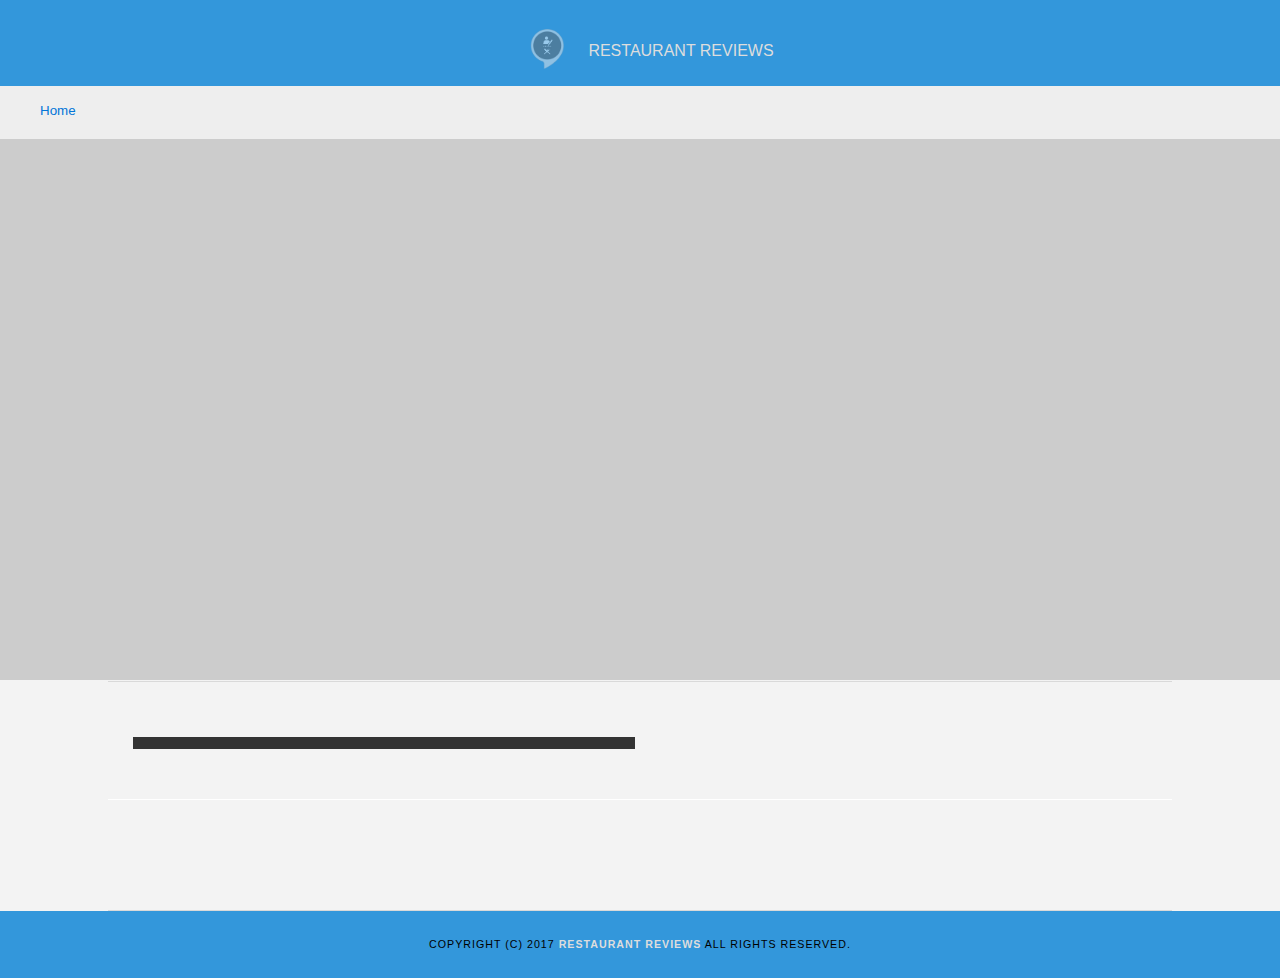
<file: restaurant.html>
<!DOCTYPE html>
<html lang="en">
  <head>
    <meta http-equiv="Content-Type" content="text/html; charset=utf-8">
    <meta name="viewport" content="width=device-width, initial-scale=1.0">
    <link rel="stylesheet" src="//normalize-css.googlecode.com/svn/trunk/normalize.css">
    <link rel="stylesheet" media="all" href="css/styles.css">
    <title>Restaurant Info</title>
    <link rel="icon" sizes="32x32" href="./img/icon.png">
  </head>
  <body class="inside">
    <div id="toast"></div>
    <!-- Beginning header -->
    <header>
      <!-- Beginning nav -->
      <nav role="heading">
        <h1><a href="./"><img src='./img/icon.png' alt="Restaurant Reviews Logo">Restaurant Reviews</a></h1>
      </nav>
      <!-- Beginning breadcrumb -->
      <ul id="breadcrumb" role="navigation" aria-label="Breadcrumb">
        <li><a href="/">Home</a></li>
      </ul>
      <!-- End breadcrumb -->
      <!-- End nav -->
    </header>
    <!-- End header -->

    <!-- Beginning main -->
    <main id="maincontent">
      <!-- Beginning map -->
      <section id="map-container">
        <div id="map" role="application" aria-label="Google Maps of the restaurant"></div>
      </section>
      <!-- End map -->
      <!-- Beginning restaurant -->
      <section id="restaurant-container">
        <div class="restaurant-info">
          <h1 id="restaurant-name"></h1>
          <img id="restaurant-img">
          <h2 id="restaurant-cuisine"></h2>
        </div>
        <div class="restaurant-info">
          <p id="restaurant-address"></p>
          <table id="restaurant-hours"></table>
        </div>
      </section>
      <!-- end restaurant -->
      <!-- Beginning reviews -->
      <section id="reviews-container">
        <ul id="reviews-list"></ul>
      </section>
      <!-- End reviews -->
    </main>
    <!-- End main -->

    <!-- Beginning footer -->
    <footer id="footer">
      Copyright (c) 2017 <a href="/"><strong>Restaurant Reviews</strong></a> All Rights Reserved.
    </footer>
    <!-- End footer -->

    <!-- Database helpers -->
    <script type="text/javascript" src="js/dbhelper.js"></script>
    <!-- Main javascript file -->
    <script type="text/javascript" src="js/restaurant_info.js"></script>
    <script type="application/javascript" charset="utf-8" src="js/toast.js"></script>
    <script type="application/javascript" charset="utf-8" src="js/sw-registration.js"></script>
    <script>
//    registerServiceWorker();
    </script>
    <!-- Google Maps -->
    <script async defer src="https://maps.googleapis.com/maps/api/js?key=AIzaSyBg46mssaV7VJ1N0H9nUrasFlX76IP4rgM&libraries=places&callback=initMap"></script>
  </body>
</html>
</file>
<file: css/styles.css>
@charset "utf-8";
/* CSS Document */
*{
  padding: 0;
	font-family: Arial, Helvetica, sans-serif !important;
}

body,td,th,p{
	color: #333;
	line-height: 1.5;
  font: 16px/1.6 Arial, Helvetica, sans-serif;
}
body {
	background-color: #fdfdfd;
	margin: 0;
  position:relative;
}
ul, li {
	font-size: 10pt;
	color: #333;
}
a {
	color: orange;
	text-decoration: none;
}
a:hover, a:focus {
	color: #3397db;
	text-decoration: none;
}
a img{
	border: none 0px #fff;
}
h1, h2, h3, h4, h5, h6 {
  margin: 0 0 20px;
}
article, aside, canvas, details, figcaption, figure, footer, header, hgroup, menu, nav, section, div {
	display: block;
}
#maincontent {
  background-color: #f3f3f3;
  min-height: 100%;
  width: 100%;
  position: relative;
}
#footer {
  background-color: #3397db;
  color: #000;
  font-size: 8pt;
  letter-spacing: 1px;
  padding: 25px;
  text-align: center;
  text-transform: uppercase;
}
#footer a{
  color: #ddd;
}
        /* ====================== Navigation ====================== */
nav {
  height: 66px;
  background-color: #3397db;
  text-align:center;
  padding-top: 20px;
}
nav h1 {
  padding: 0;
  margin: auto;
}
nav h1 a img{
  height: 40px;
  padding: 0;
  margin-bottom: -13px;
  opacity: 0.5;
  filter:grayscale(100%);
}

@media only screen and (min-width: 600px) {
  nav h1 a img{
    padding: 0 21px;
  }
}
nav h1 a {
  color: #ddd;
  font: 100 16px Helvetica;
  text-transform: uppercase;
}
nav h1 a:hover {
  color: #000;
}
nav h1 a:hover img{
  opacity: 1;
  filter:grayscale(0);
}
#breadcrumb {
    padding: 10px 40px 16px;
    list-style: none;
    background-color: #eee;
    font-size: 17px;
    margin: 0;
}

/* Display list items side by side */
#breadcrumb li {
    display: inline;
}

/* Add a slash symbol (/) before/behind each list item */
#breadcrumb li+li:before {
    padding: 8px;
    color: black;
    content: "/\00a0";
}

/* Add a color to all links inside the list */
#breadcrumb li a {
    color: #0275d8;
    text-decoration: none;
}

/* Add a color on mouse-over */
#breadcrumb li a:hover {
    color: #01447e;
    text-decoration: underline;
}
/* ====================== Map ====================== */
#map {
  height: 400px;
  width: 100%;
}
@media only screen and (min-width: 600px) {
  #map {
    height: 300px;
  }
}

/* ====================== Restaurant Filtering ====================== */
.filter-options {
  width: auto;
  height: 60px;
  background-color: #3397DB;
  align-items: center;
  padding: 5px 20px;
}
.filter-options h2 {
  color: white;
  font: normal 6pt;
  line-height: 1;
  margin: 0;
}
.filter-options select {
  width: fit-content;
  border-radius: 6px;
  background-color: white;
  border: 1px solid #fff;
  font-size: 11pt;
  height: 35px;
  letter-spacing: 0;
  padding: 0 5px;
  float: left;
}

/* ====================== Restaurant Listing ====================== */
#restaurants-list {
  background-color: #f3f3f3;
  list-style: outside none none;
  margin: 0;
  text-align: center;
}
#restaurants-list li {
  background-color: #fff;
  font-family: Arial,sans-serif;
  margin: 10px;
  height: 350px;
  text-align: left;
  width: 260px;
  box-sizing: content-box;
  border-radius: 29px 0;
  display: inline-block;
  overflow: hidden;
  box-shadow: 0 0 10px #ccc;
}
#restaurants-list .restaurant-img {
  display: block;
  width: 100%;
  height: 175px;
}

#restaurants-list li h1, #restaurants-list li p, #restaurants-list li a {
  padding-left: 25px;
}
#restaurants-list li h1 {
  color: #f18200;
  font: 12pt Helvetica;
  letter-spacing: 0;
  line-height: 1.3;
  margin: 20px 0 10px;
  text-transform: uppercase;
}
#restaurants-list p {
  font-size: 9pt;
}
#restaurants-list p.neighborhood {
  text-transform: uppercase;
  font: 10pt 900;
}
#restaurants-list li a {
  background-color: orange;
  box-shadow: 0 0 3px#ddd;
  color: #fff;
  display: inline-block;
  font-size: 10pt;
  border-radius: 0 12px;
  margin: 8px 26px 0;
  padding: 8px 30px 10px;
  text-align: center;
  text-decoration: none;
  text-transform: uppercase;
}

/* ====================== Restaurant Details ====================== */

.inside header {
  position: fixed;
  top: 0;
  width: 100%;
  z-index: 1000;
}
.inside #map-container {
  background: blue none repeat scroll 0 0;
  height: 600px;
  width: 100%;
  position: relative;
  right: 0;
  top: 80px;
}
@media only screen and (max-width: 600px) {
  .inside #map-container, ma {
    height: 300px;
  }
}

.inside #map {
  background-color: #ccc;
  height: 100%;
  width: 100%;
}
.restaurant-info{
  width: 100%;
  padding: 10px 0;
}
@media (min-width: 600px){
  .restaurant-info{
    width: calc(50% - 10px);
    float: left;
    padding: 30px 5px;
  }
}
#restaurant-name {
  color: #f18200;
  font: 200 16pt serif;
  letter-spacing: 0;
  margin: 15px 0 30px;
  text-transform: uppercase;
  line-height: 1.1;
}
#restaurant-img {
  border-radius: 4vmax 0;
	width: 100%;
}
#restaurant-address {
  font: italic small-caps 900 12pt/150% Arial, Helvetica, sans-serif;
  margin: 10px 0px;
}
#restaurant-cuisine {
  background-color: #333;
  color: #ddd;
  font: 300 12pt serif;
  letter-spacing: 10px;
  margin: 0 0 20px;
  padding: 6px 0;
  text-align: center;
  text-transform: uppercase;
	width: 100%;
}
#restaurant-container, #reviews-container {
  clear: both;
  border-bottom: 1px solid #d9d9d9;
  border-top: 1px solid #fff;
  padding: 50px 20px 30px;
  margin: auto;
  max-width: 80%;
}
@media (max-width: 600px){
  #restaurant-container {
    padding: 90px 20px 30px;
  }
}
@media (max-width: 700px){
  #restaurant-container {
    padding: 90px 20px 30px;
  }
  #restaurant-container, #reviews-container {
    max-width: 100%;
  }
}
#reviews-container {
  padding: 30px 20px 80px;
}
#reviews-container h2 {
  color: #f58500;
  font: 300 24pt;
  letter-spacing: -1px;
  padding-bottom: 1pt;
}
#reviews-list {
  margin: 0;
  padding: 0;
}
#reviews-list li {
  padding: 0;
  box-shadow: 0px 0px 5px #ccc;
  background-color: #fff;
  border: 2px solid #f3f3f3;
  border-radius: 4vmax 0;
  display: block;
  list-style-type: none;
  margin: 0 0 30px;
  overflow: hidden;
  position: relative;
  width: calc(100%);
}
#reviews-list li p {
  margin: 0 0 10px;
  padding: 16px;
}
#reviews-list li p.title p,#reviews-list li p.title span{
  display: inline-block;
  padding: 0px;
  color: #d9d9d9;
  font-size: 20px;
}
#reviews-list li p.title span{
  float: right;
  font-size: 15px;
  color: #aaa;
}
#reviews-list li p.title{
  margin: 0;
  padding: 20px 40px;
  background-color: #333;
  color: #d9d9d9;
  height: 30px;
}
#reviews-list li .rating{
  background-color: orange;
  padding: 3px 14px;
  width: 75px;
  font: ultra-condensed 16px serif;
  color: #fff;
  text-transform: uppercase;
  border-radius: 3px;
  margin: 10px 10px 0px;
}

#restaurant-hours td {
  color: #666;
  font-size: 2vmax;
  padding: 10px;
}
@keyframes fading{0%{opacity:0}50%{opacity:1}100%{opacity:0}}

/* toast */
#toast {
  min-width: 250px;
  margin-left: -125px;
  background-color: #ff5722;
  color: #fff;
  text-align: center;
  border-radius: 2px;
  padding: 22px;
  position: fixed;
  left: 50%;
  top: 60px;
  z-index: 10000;
  box-shadow: 0 0 12px #252831;
  visibility: hidden;
}

#toast.show {
  visibility: visible;
  -webkit-animation: fadein 0.5s, ease-in-out 0.5s 2.5s;
  animation: fadein 0.5s, ease-in-out 0.5s 2.5s;
}
#toast.hide{
  display:none!important;
  visibility: hidden;
  -webkit-animation: fadein 0.5s, ease-in-out 0.5s 2.5s;
  animation: fadein 0.5s, ease-in-out 0.5s 2.5s;
}
#toast span{
  background: none;
  color: #fff;
  word-wrap: break-word;
}
#toast a{
  color: #000;
  text-transform: uppercase;
  float: left;
  padding: 2px;
  margin-right: 10px;
  text-decoration: none;
}
.hide{
  display:none!important
}
.red,.hover-red:hover{color:#fff!important;background-color:#f44336!important}
.black,.hover-black:hover{color:#fff!important;background-color:#222!important}
</file>
